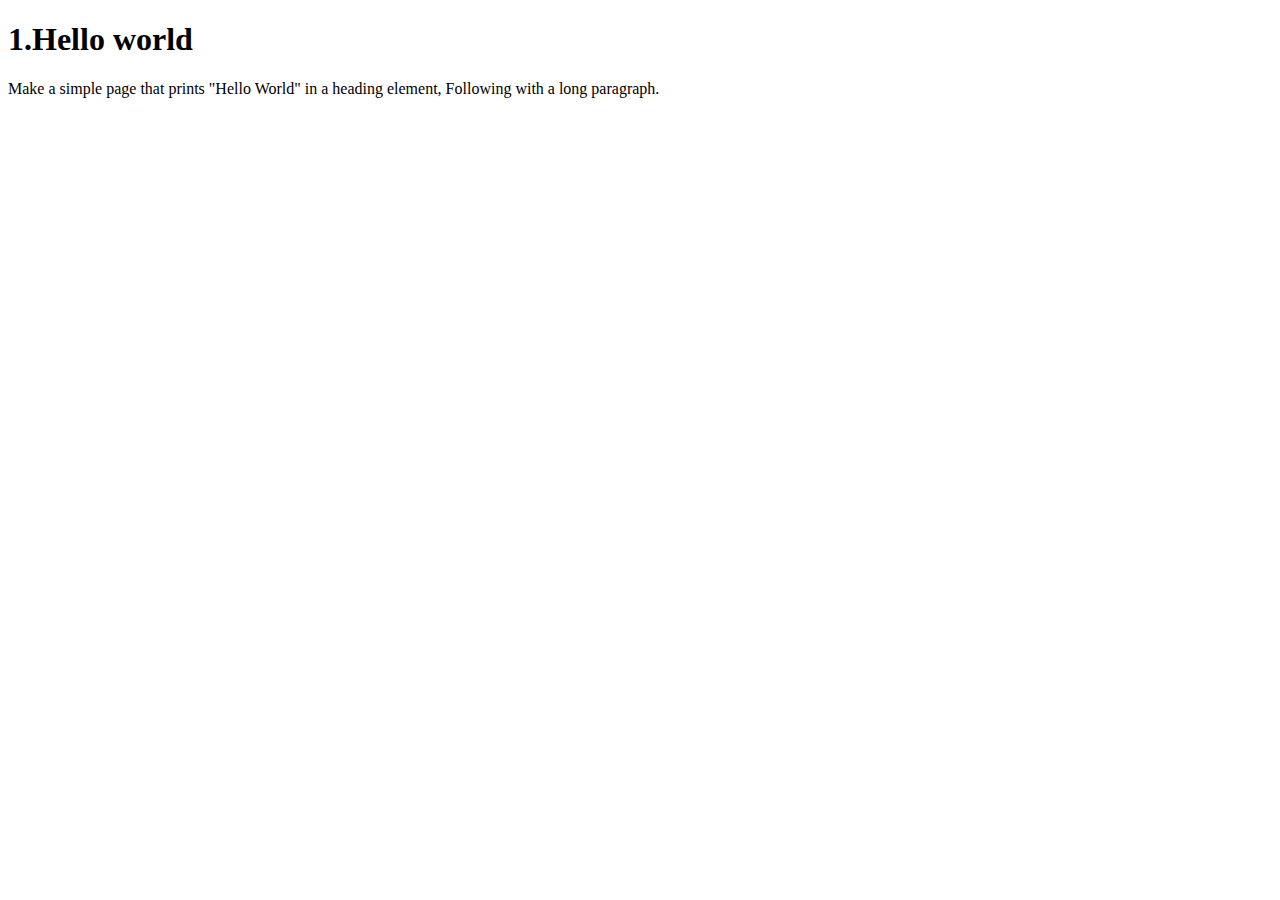
<file: exercise1/index.html>
<!DOCTYPE html>
<html lang="en">
	<head>
		<meta charset="utf-8">
		<title>exercise1</title>
	</head>
	<body>
		<h1>1.Hello world </h1>
		<p>Make a simple page that prints "Hello World" in a heading element, Following with a long paragraph.</p>
	</body>
</html>
</file>
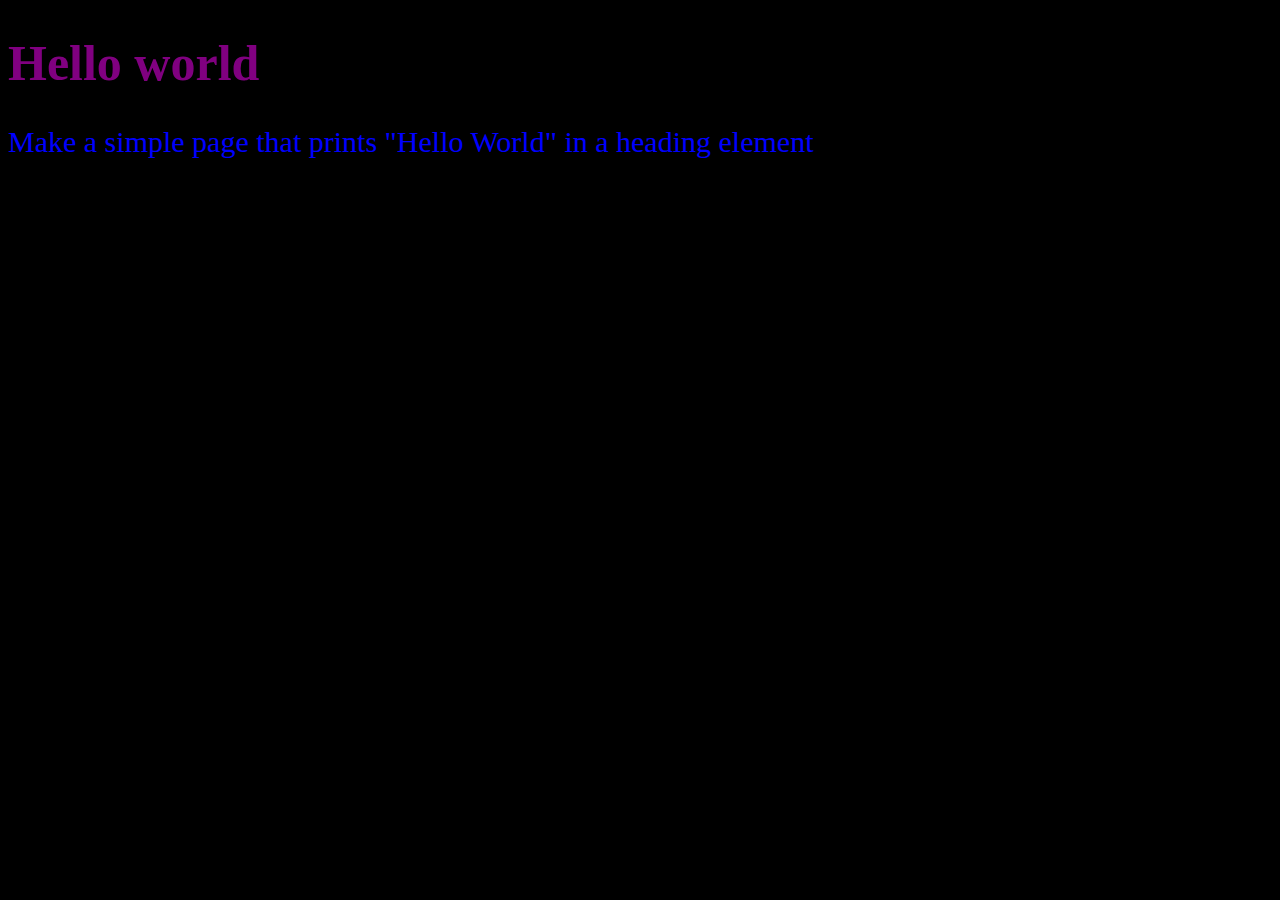
<file: exercise2/index.html>
<!DOCTYPE html>
<html lang="en">
	<head>
		<meta charset="utf-8">
		<title>exercise2</title>
		<link rel="stylesheet"  href="assets/stylesheet/main.css">
	</head>
	<body>
		<h1>Hello world</h1>
		<p>Make a simple page that prints "Hello World" in a heading element</p>
	</body>
</html>
</file>
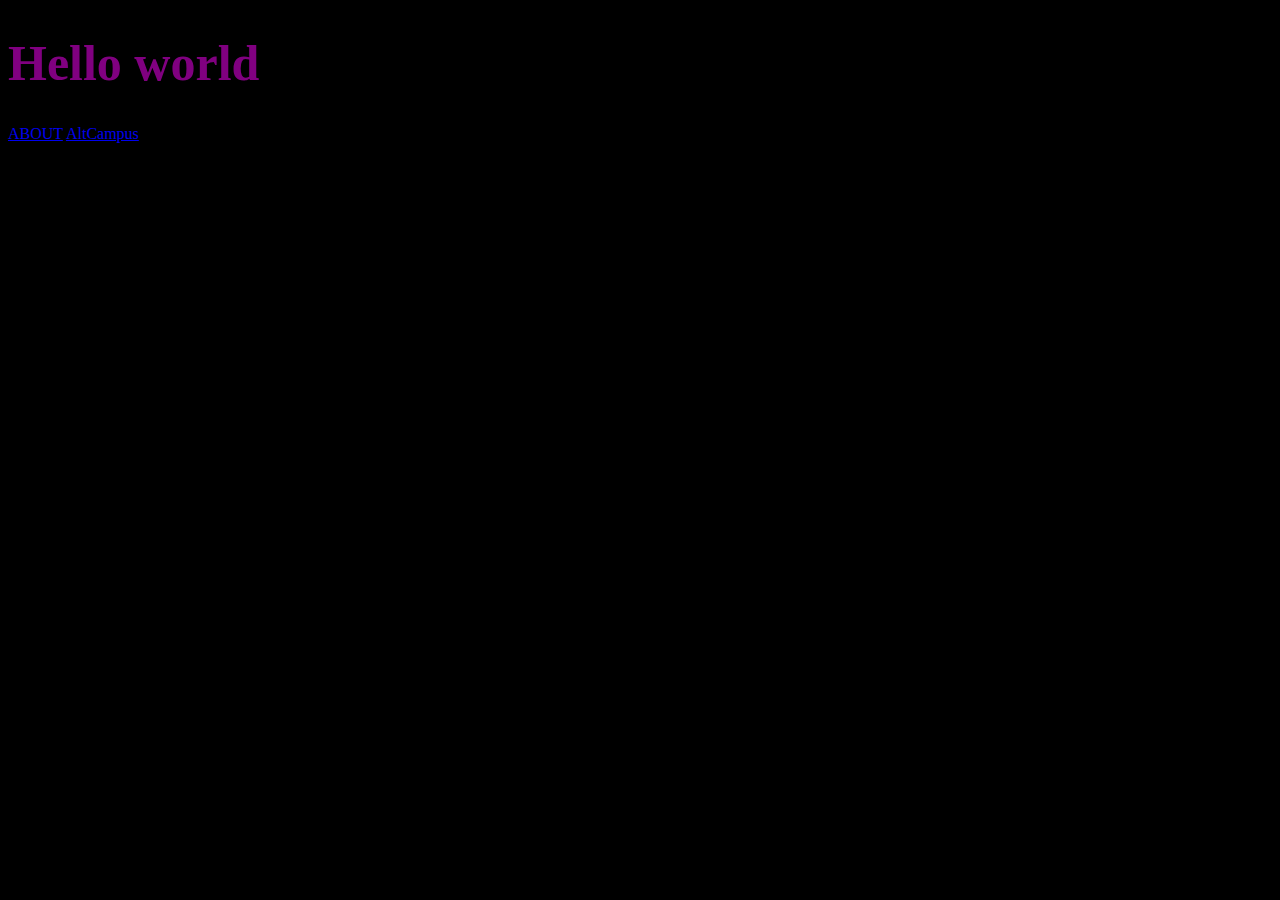
<file: exercise3/project1/index.html>
<!DOCTYPE html>
<html lang="en">
	<head>
		<meta charset="utf-8">
		<title>exercise3</title>
		<link rel="stylesheet" href="assets/stylsheet/main.css">
	</head>
	<body>
		<h1>Hello world</h1>
		<a href="index.html">ABOUT</a>
		<a href="https://altcampus.io/" target="blank">AltCampus</a>
	</body>
</html>
</file>
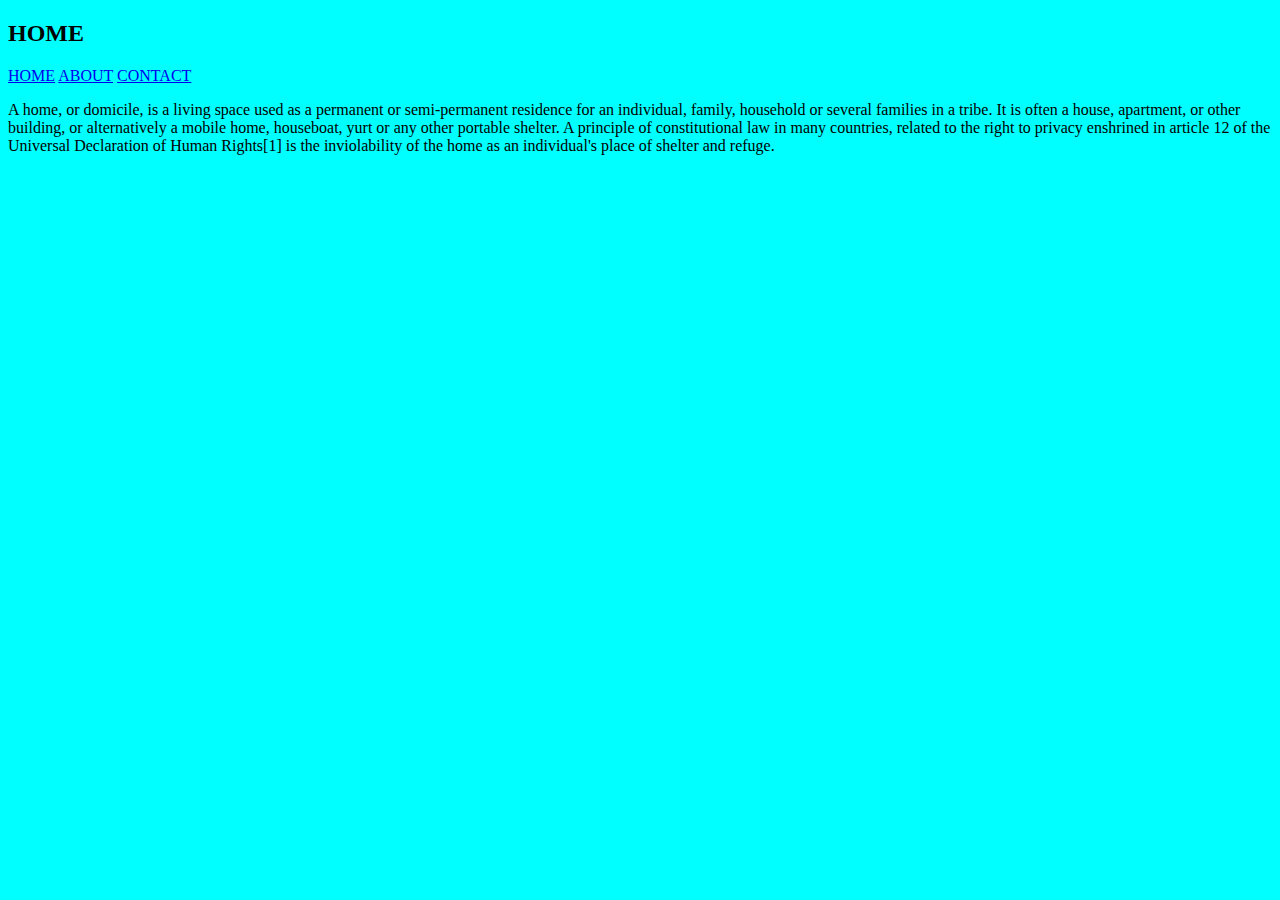
<file: exercise3/project2/index.html>
<!DOCTYPE html>
<html lang="en">
	<head>
		<meta charset="utf-8">
		<link rel="stylesheet" type="text/css" href="assets/stylesheet/main.css">
		<title>exercise3</title>
	</head>
	<body class="a">
		<h2>HOME</h2>
		<a href="index.html">HOME</a>
		<a href="about.html" >ABOUT</a>
		<a href="contact.html" >CONTACT</a>
		<p>A home, or domicile, is a living space used as a permanent or semi-permanent residence for an individual, family, household or several families in a tribe. It is often a house, apartment, or other building, or alternatively a mobile home, houseboat, yurt or any other portable shelter. A principle of constitutional law in many countries, related to the right to privacy enshrined in article 12 of the Universal Declaration of Human Rights[1] is the inviolability of the home as an individual's place of shelter and refuge.</p>
	</body>
</html>
</file>
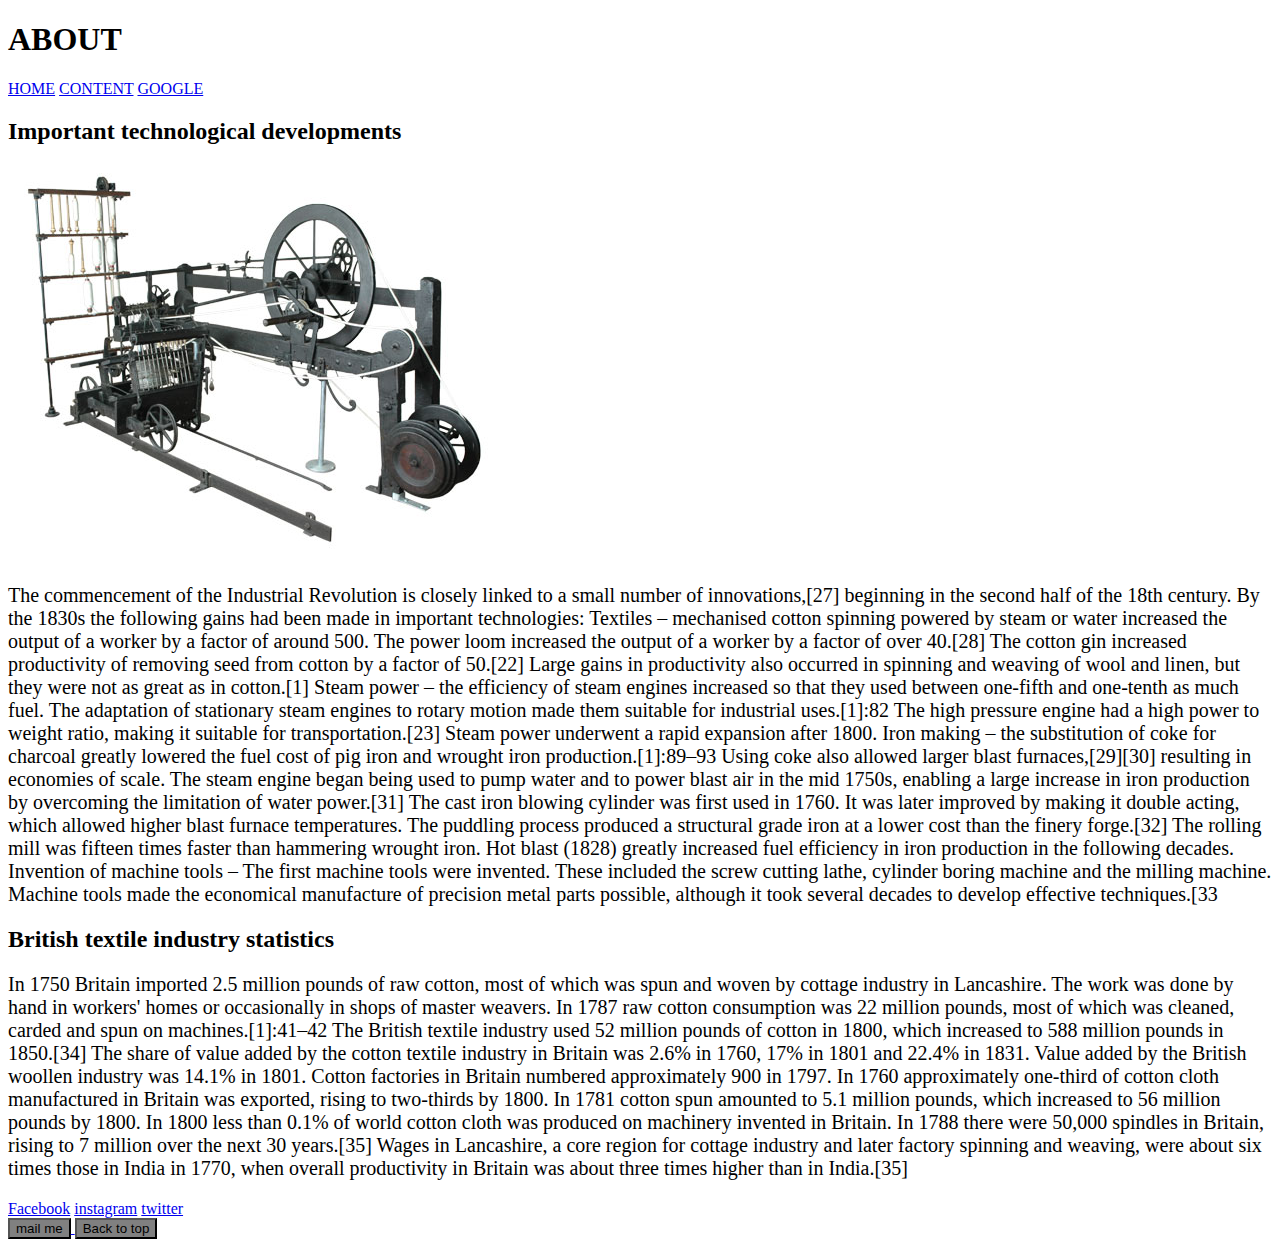
<file: project/about.html>
<!DOCTYPE html>
<html lang="en">
	<head>
		<meta charset="utf-8">
		<link rel="stylesheet" type="text/css" href="assets/stylesheet/main.css">
		<title>Important technological developments</title>
	</head>
	<body>
		<!-- HEADER -->
		<header>
			<h1 id="qw">ABOUT</h1>
		<nav>
			<a href="index.html">HOME</a>
			<a href="content.html">CONTENT</a>
			<a href="https://www.google.com/"target="blank">GOOGLE</a>
		</nav>
		</header>
		<main>
			<section>
				<article>
					<header>
						<h2>Important technological developments</h2>
						<img src="assets/media/02.jpg" alt="machine">
					</header>
						<p>
							The commencement of the Industrial Revolution is closely linked to a small number of innovations,[27] beginning in the second half of the 18th century. By the 1830s the following gains had been made in important technologies:
							Textiles – mechanised cotton spinning powered by steam or water increased the output of a worker by a factor of around 500. The power loom increased the output of a worker by a factor of over 40.[28] The cotton gin increased productivity of removing seed from cotton by a factor of 50.[22] Large gains in productivity also occurred in spinning and weaving of wool and linen, but they were not as great as in cotton.[1]
							Steam power – the efficiency of steam engines increased so that they used between one-fifth and one-tenth as much fuel. The adaptation of stationary steam engines to rotary motion made them suitable for industrial uses.[1]:82 The high pressure engine had a high power to weight ratio, making it suitable for transportation.[23] Steam power underwent a rapid expansion after 1800.
							Iron making – the substitution of coke for charcoal greatly lowered the fuel cost of pig iron and wrought iron production.[1]:89–93 Using coke also allowed larger blast furnaces,[29][30] resulting in economies of scale. The steam engine began being used to pump water and to power blast air in the mid 1750s, enabling a large increase in iron production by overcoming the limitation of water power.[31] The cast iron blowing cylinder was first used in 1760. It was later improved by making it double acting, which allowed higher blast furnace temperatures. The puddling process produced a structural grade iron at a lower cost than the finery forge.[32] The rolling mill was fifteen times faster than hammering wrought iron. Hot blast (1828) greatly increased fuel efficiency in iron production in the following decades.
							Invention of machine tools – The first machine tools were invented. These included the screw cutting lathe, cylinder boring machine and the milling machine. Machine tools made the economical manufacture of precision metal parts possible, although it took several decades to develop effective techniques.[33
						</p>
				</article>
			</section>
			<section>
				<h2>British textile industry statistics</h2>
					<p>
						In 1750 Britain imported 2.5 million pounds of raw cotton, most of which was spun and woven by cottage industry in Lancashire. The work was done by hand in workers' homes or occasionally in shops of master weavers. In 1787 raw cotton consumption was 22 million pounds, most of which was cleaned, carded and spun on machines.[1]:41–42 The British textile industry used 52 million pounds of cotton in 1800, which increased to 588 million pounds in 1850.[34]
						The share of value added by the cotton textile industry in Britain was 2.6% in 1760, 17% in 1801 and 22.4% in 1831. Value added by the British 	woollen industry was 14.1% in 1801. Cotton factories in Britain numbered approximately 900 in 1797. In 1760 approximately one-third of cotton cloth manufactured in Britain was exported, rising to two-thirds by 1800. In 1781 cotton spun amounted to 5.1 million pounds, which increased to 56 million pounds by 1800. In 1800 less than 0.1% of world cotton cloth was produced on machinery invented in Britain. In 1788 there were 50,000 spindles in Britain, rising to 7 million over the next 30 years.[35]
						Wages in Lancashire, a core region for cottage industry and later factory spinning and weaving, were about six times those in India in 1770, when overall productivity in Britain was about three times higher than in India.[35]</p>
			</section>
		</main>		
		<!-- FOOTER -->
	<footer>
		<nav>
			<a href="https://www.facebook.com/"target="blank">Facebook</a>
			<a href="https://www.instagram.com/"target="blank">instagram</a>
			<a href="https://twitter.com/" target="blank">twitter</a>
		</nav>
		<div>
			<a href="mail me:mailofwasim@gmail.com">
				<button>mail me</button>
			</a>
			<a href="#qw">
				<button>Back to top</button>
			</a>
		</div>
	</footer>
	</body>
</html>
</file>
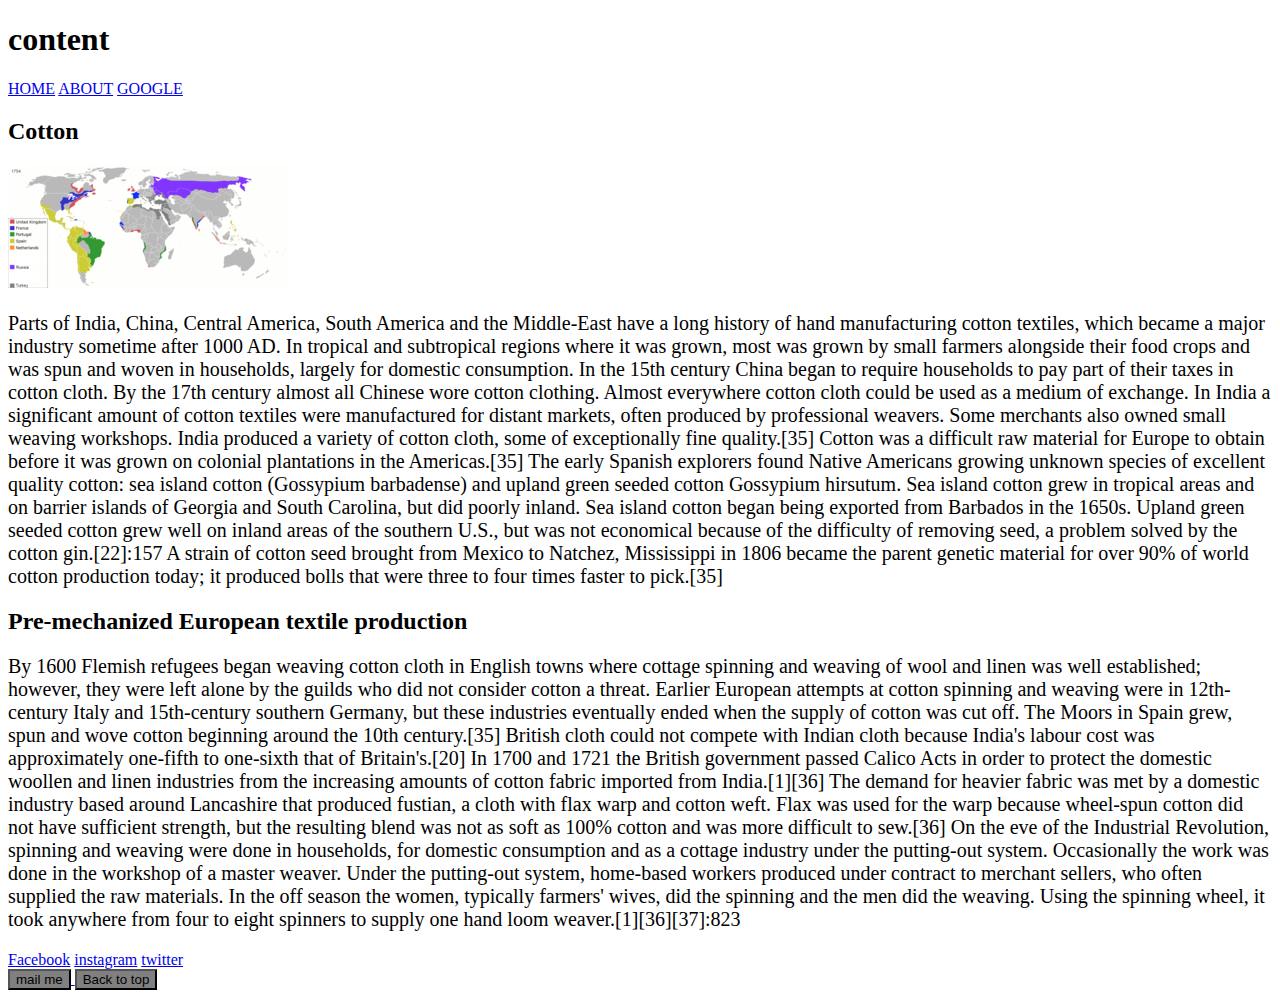
<file: project/content.html>
<!DOCTYPE html>
<html lang="en">
	<head>
		<meta charset="utf-8">
		<link rel="stylesheet" type="text/css" href="assets/stylesheet/main.css">
		<title></title>
	</head>
	<body>
			<!-- HEADER -->
		<header>
		<h1 id="qw">content</h1>
		<nav>
		<a href="index.html">HOME</a>
		<a href="about.html">ABOUT</a>
		<a href="https://www.google.com/"target="blank">GOOGLE</a>
		</nav>
		</header>
		<main>
		<section>
			<article>
				<header>
					<h2>Cotton</h2>
					<img src="assets/media/04.png" alt="map">
				</header>
					<p>
           				Parts of India, China, Central America, South America and the Middle-East have a long history of hand manufacturing cotton textiles, which became a major industry sometime after 1000 AD. In tropical and subtropical regions where it was grown, most was grown by small farmers alongside their food crops and was spun and woven in households, largely for domestic consumption. In the 15th century China began to require households to pay part of their taxes in cotton cloth. By the 17th century almost all Chinese wore cotton clothing. Almost everywhere cotton cloth could be used as a medium of exchange. In India a significant amount of cotton textiles were manufactured for distant markets, often produced by professional weavers. Some merchants also owned small weaving workshops. India produced a variety of cotton cloth, some of exceptionally fine quality.[35]
          				Cotton was a difficult raw material for Europe to obtain before it was grown on colonial plantations in the Americas.[35] The early Spanish explorers found Native Americans growing unknown species of excellent quality cotton: sea island cotton (Gossypium barbadense) and upland green seeded cotton Gossypium hirsutum. Sea island cotton grew in tropical areas and on barrier islands of Georgia and South Carolina, but did poorly inland. Sea island cotton began being exported from Barbados in the 1650s. Upland green seeded cotton grew well on inland areas of the southern U.S., but was not economical because of the difficulty of removing seed, a problem solved by the cotton gin.[22]:157 A strain of cotton seed brought from Mexico to Natchez, Mississippi in 1806 became the parent genetic material for over 90% of world cotton production today; it produced bolls that were three to four times faster to pick.[35]
			
					</p>
			</article>
		</section>
		<section>
			<h2>Pre-mechanized European textile production</h2>
			<p>
				By 1600 Flemish refugees began weaving cotton cloth in English towns where cottage spinning and weaving of wool and linen was well established; however, they were left alone by the guilds who did not consider cotton a threat. Earlier European attempts at cotton spinning and weaving were in 12th-century Italy and 15th-century southern Germany, but these industries eventually ended when the supply of cotton was cut off. The Moors in Spain grew, spun and wove cotton beginning around the 10th century.[35]
				British cloth could not compete with Indian cloth because India's labour cost was approximately one-fifth to one-sixth that of 	Britain's.[20] In 1700 and 1721 the British government passed Calico Acts in order to protect the domestic woollen and linen industries from the increasing amounts of cotton fabric imported from India.[1][36]
				The demand for heavier fabric was met by a domestic industry based around Lancashire that produced fustian, a cloth with flax warp and cotton weft. Flax was used for the warp because wheel-spun cotton did not have sufficient strength, but the resulting blend was not as soft as 100% cotton and was more difficult to sew.[36]
				On the eve of the Industrial Revolution, spinning and weaving were done in households, for domestic consumption and as a cottage industry under the putting-out system. Occasionally the work was done in the workshop of a master weaver. Under the putting-out system, home-based workers produced under contract to merchant sellers, who often supplied the raw materials. In the off season the women, typically farmers' wives, did the spinning and the men did the weaving. Using the spinning wheel, it took anywhere from four to eight spinners to supply one hand loom weaver.[1][36][37]:823
			</p>
		</section>
	</main>
	<!-- FOOTER -->
	<footer>
			<nav>
			<a href="https://www.facebook.com/"target="blank">Facebook</a>
			<a href="https://www.instagram.com/"target="blank">instagram</a>
			<a href="https://twitter.com/" target="blank">twitter</a>
			</nav>
			<div>
			<a href="mail me:mailofwasim@gmail.com">
				<button>mail me</button>
			</a>
			<a href="#qw">
				<button>Back to top</button>
			</a>
		</div>
		</footer>

</body>
</html>
</file>
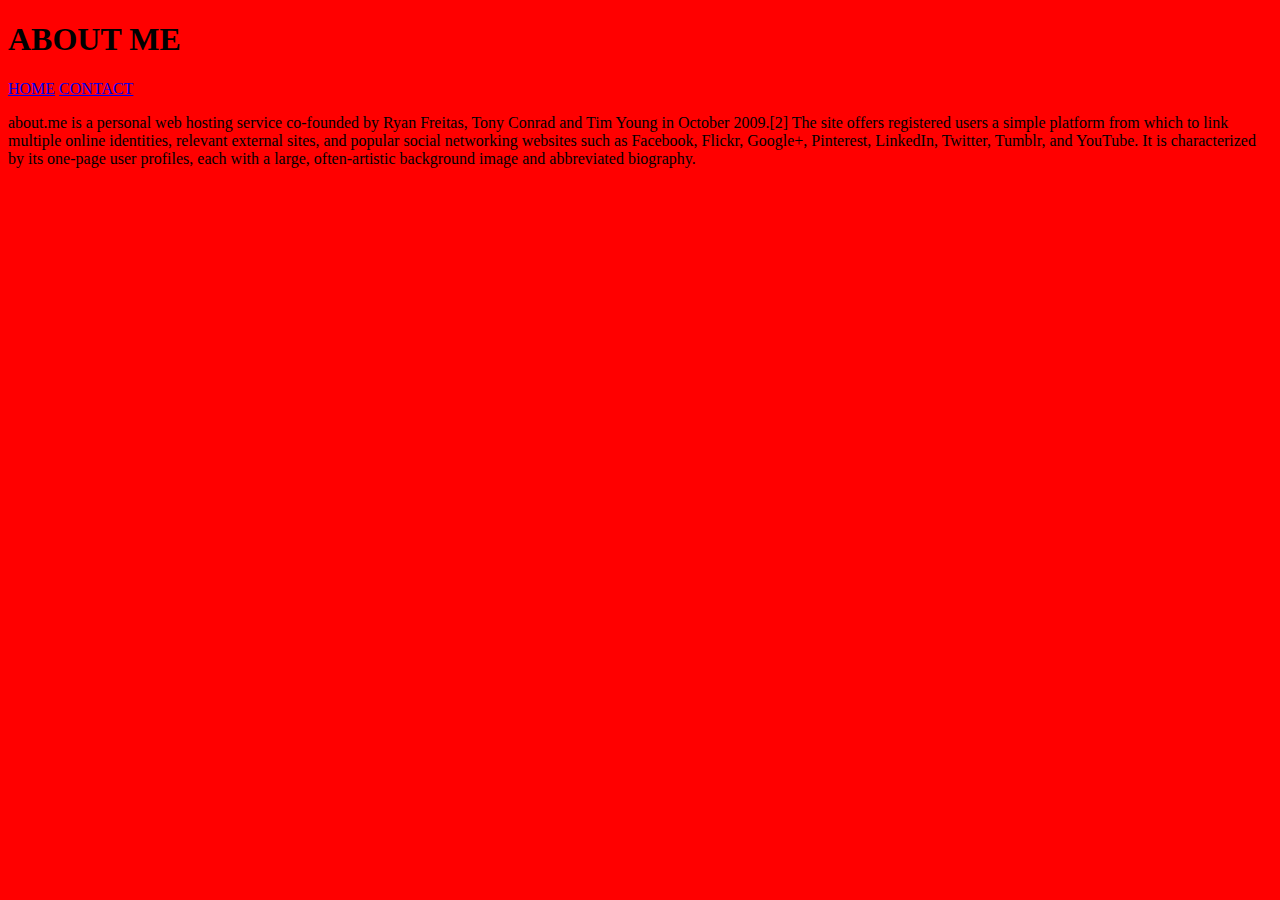
<file: exercise3/project2/about.html>
<!DOCTYPE html>
<html lang="en">
	<head>
		<meta charset="utf-8">
		<link rel="stylesheet"  href="assets/stylesheet/main.css">
		<title>ABOUT</title>
	</head>
	<body class="b">
		<h1>ABOUT ME</h1>
		<a href="index.html">HOME</a>
		<a href="contact.html">CONTACT</a>

		<p>about.me is a personal web hosting service co-founded by Ryan Freitas, Tony Conrad and Tim Young in October 2009.[2] The site offers registered users a simple platform from which to link multiple online identities, relevant external sites, and popular social networking websites such as Facebook, Flickr, Google+, Pinterest, LinkedIn, Twitter, Tumblr, and YouTube. It is characterized by its one-page user profiles, each with a large, often-artistic background image and abbreviated biography.</p>
	</body>
</html>
</file>
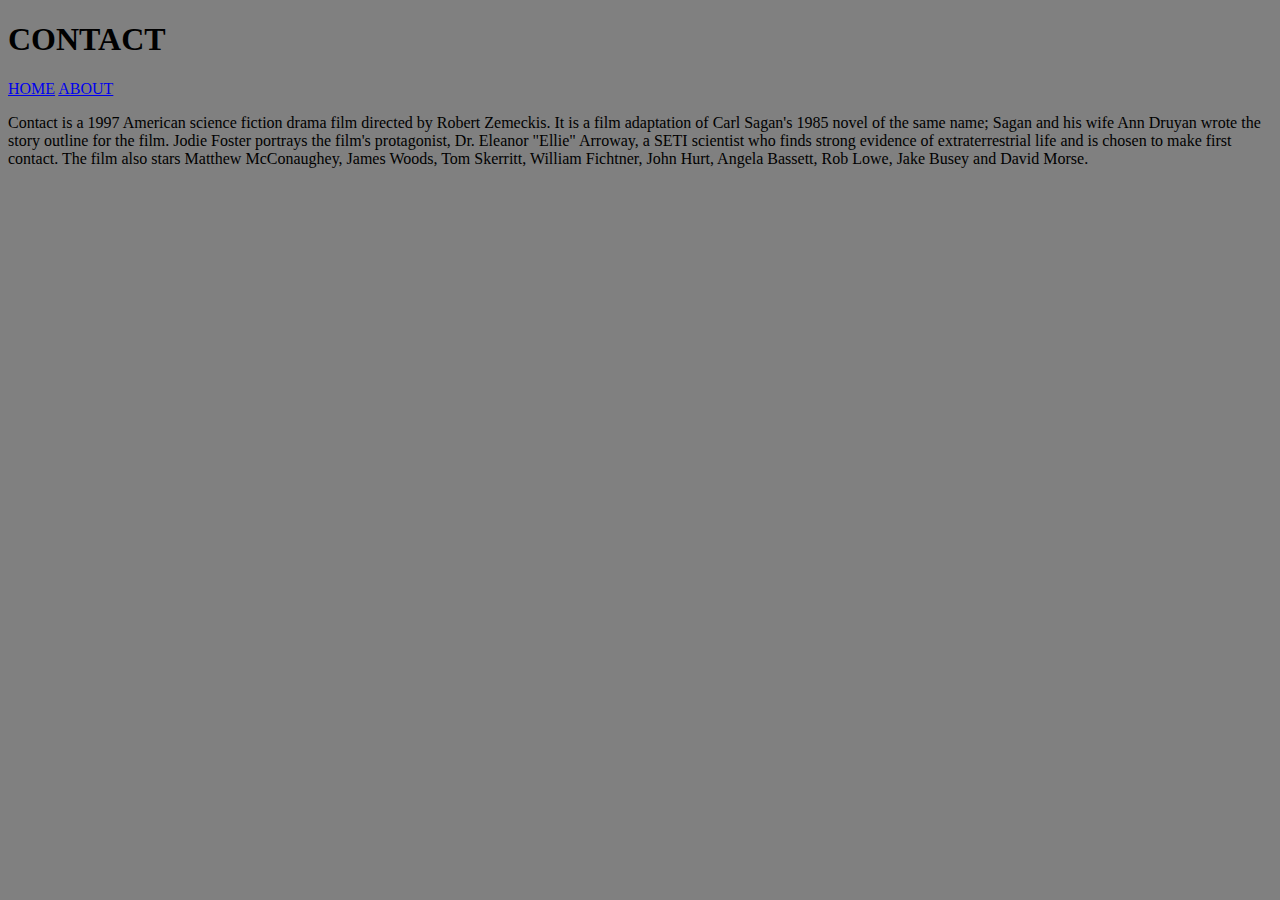
<file: exercise3/project2/contact.html>
<!DOCTYPE html>
<html lang="en">
	<head>
		<meta charset="utf-8">
		<link rel="stylesheet"  href="assets/stylesheet/main.css">
		<title>CONTACT</title>
	</head>
	<body class="c">
		<h1>CONTACT</h1>
		<a href="index.html">HOME</a>
		<a href="about.html" >ABOUT</a>
		<p>Contact is a 1997 American science fiction drama film directed by Robert Zemeckis. It is a film adaptation of Carl Sagan's 1985 novel of the same name; Sagan and his wife Ann Druyan wrote the story outline for the film. Jodie Foster portrays the film's protagonist, Dr. Eleanor "Ellie" Arroway, a SETI scientist who finds strong evidence of extraterrestrial life and is chosen to make first contact. The film also stars Matthew McConaughey, James Woods, Tom Skerritt, William Fichtner, John Hurt, Angela Bassett, Rob Lowe, Jake Busey and David Morse.</p>

	</body>
</html>
</file>
<file: exercise2/assets/stylesheet/main.css>
h1{color: purple;
	font-size:50px;
}
body{
	background-color: black;
}
p{ color: blue;
	font-size:30px }
</file>
<file: exercise3/project1/assets/stylsheet/main.css>
h1{color: purple;
	font-size:50px;
}
body{
	background-color: black;
	}
</file>
<file: exercise3/project2/assets/stylesheet/main.css>
.a{background-color:aqua;}
.b{background-color:red;}
.c{background-color:grey;}
</file>
<file: project/assets/stylesheet/main.css>
p{font-size: 20px; }
button{background: grey;}
</file>
